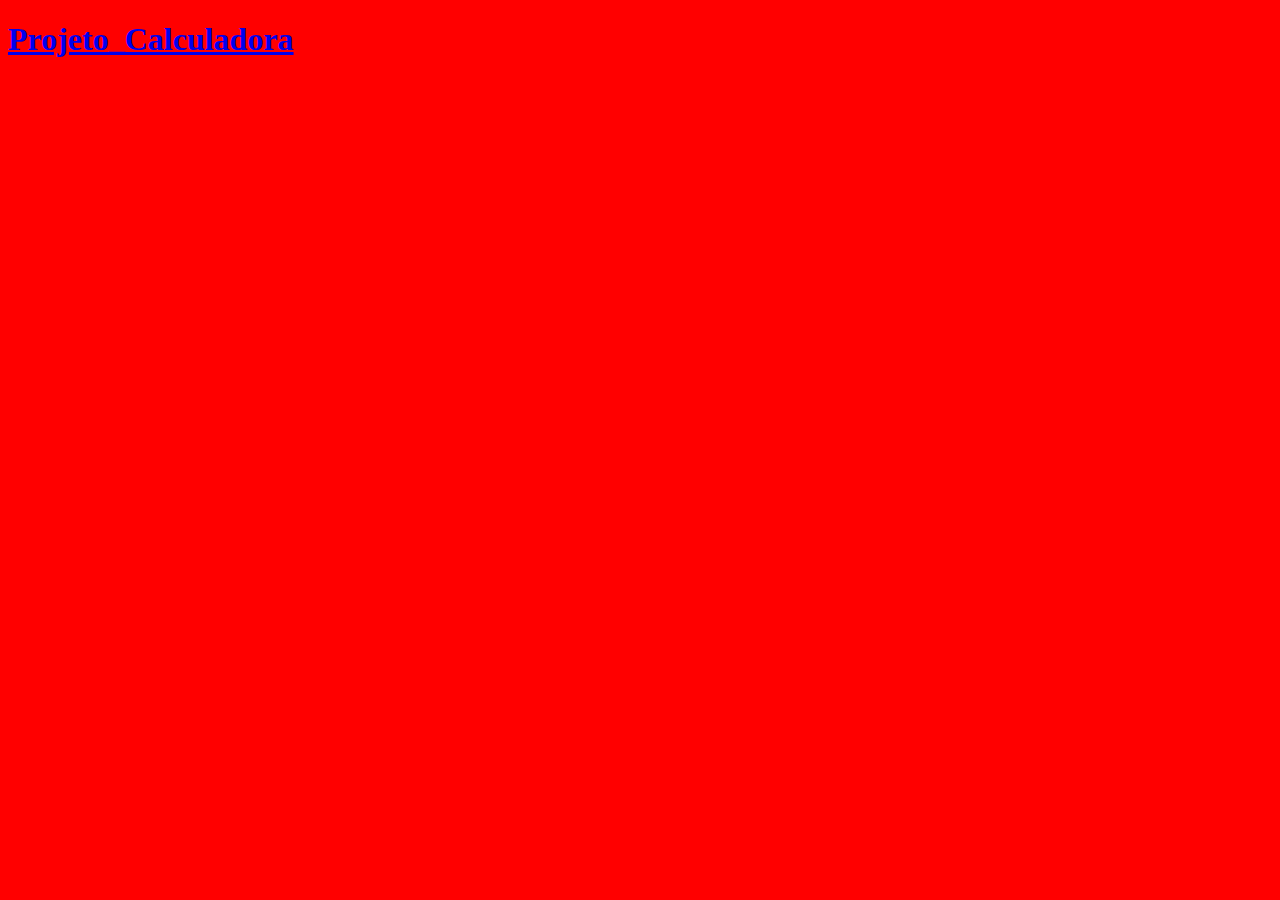
<file: src/main/webapp/index.html>
<!DOCTYPE html>
<html>
    <head>
        <title>Projeto_Calculadora</title>
        <meta charset="UTF-8">
        <link rel="stylesheet" href="resources/css/index.css"/>
    </head>
    <body>
		<div class="index-container">
            <div class="content">
                <a class="back-link" href="/calculadora/login">
                     <h1>Projeto_Calculadora</h1> 
                </a>
            </div>
        </div>
    </body>
</html>
</file>
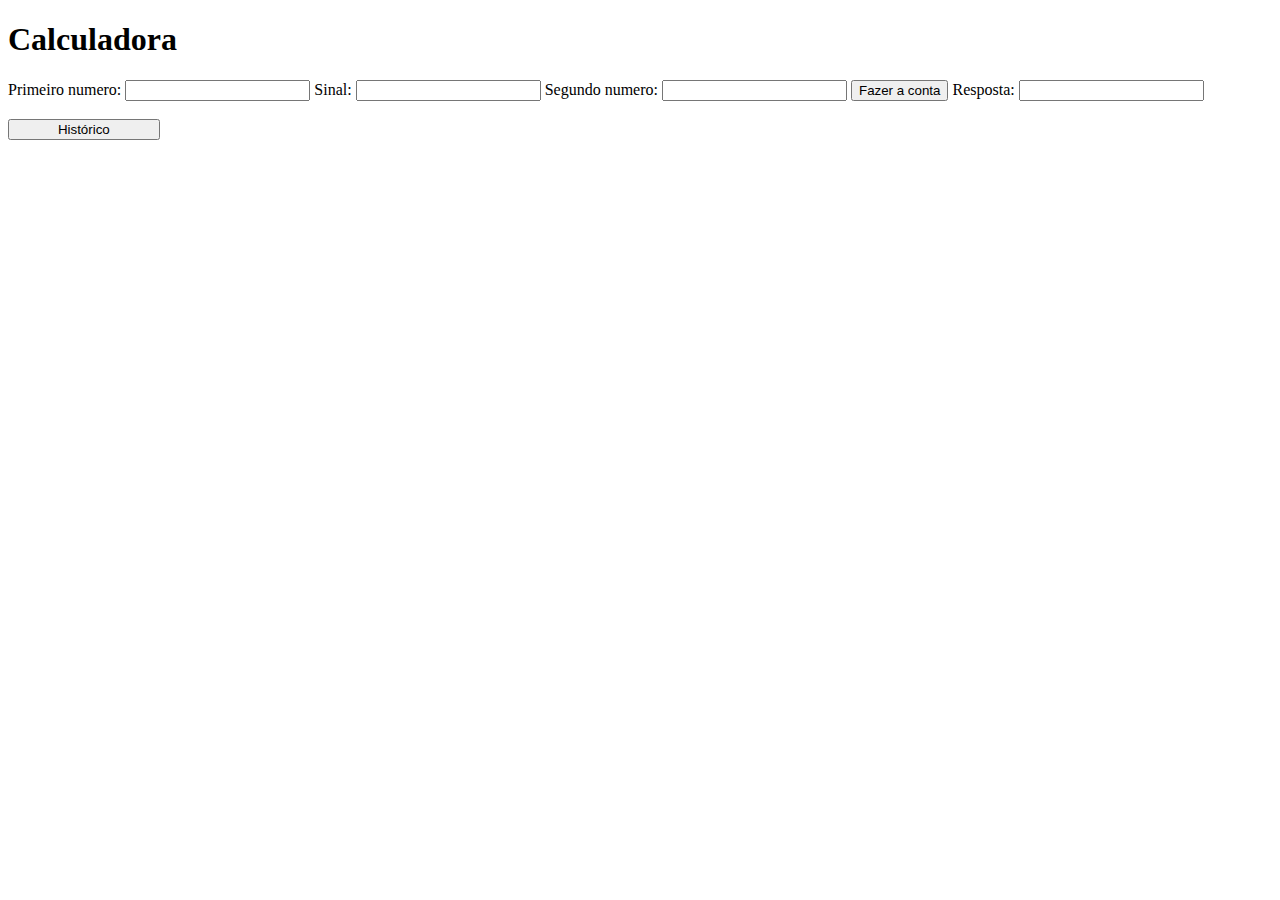
<file: src/main/webapp/calculator.html>
<!DOCTYPE html>

<html>
	<head>

		<meta charset="utf-8">
		<title>Área a calculadora</title>

	</head>

	<body>

		<h1>Calculadora</h1>

		<form>

			Primeiro numero:
			<input type="text" name="numero">

			Sinal:
			<input type="text" name="sinal">

			Segundo numero:
			<input type="text" name="numero">

			<input type="button" value="Fazer a conta">

			Resposta:
			<input type="text" name="Resposta">

		</form>
		<br>
		<a href="history.html"><button style="width: 12%;">Histórico</button></a>

	</body>

</html>
</file>
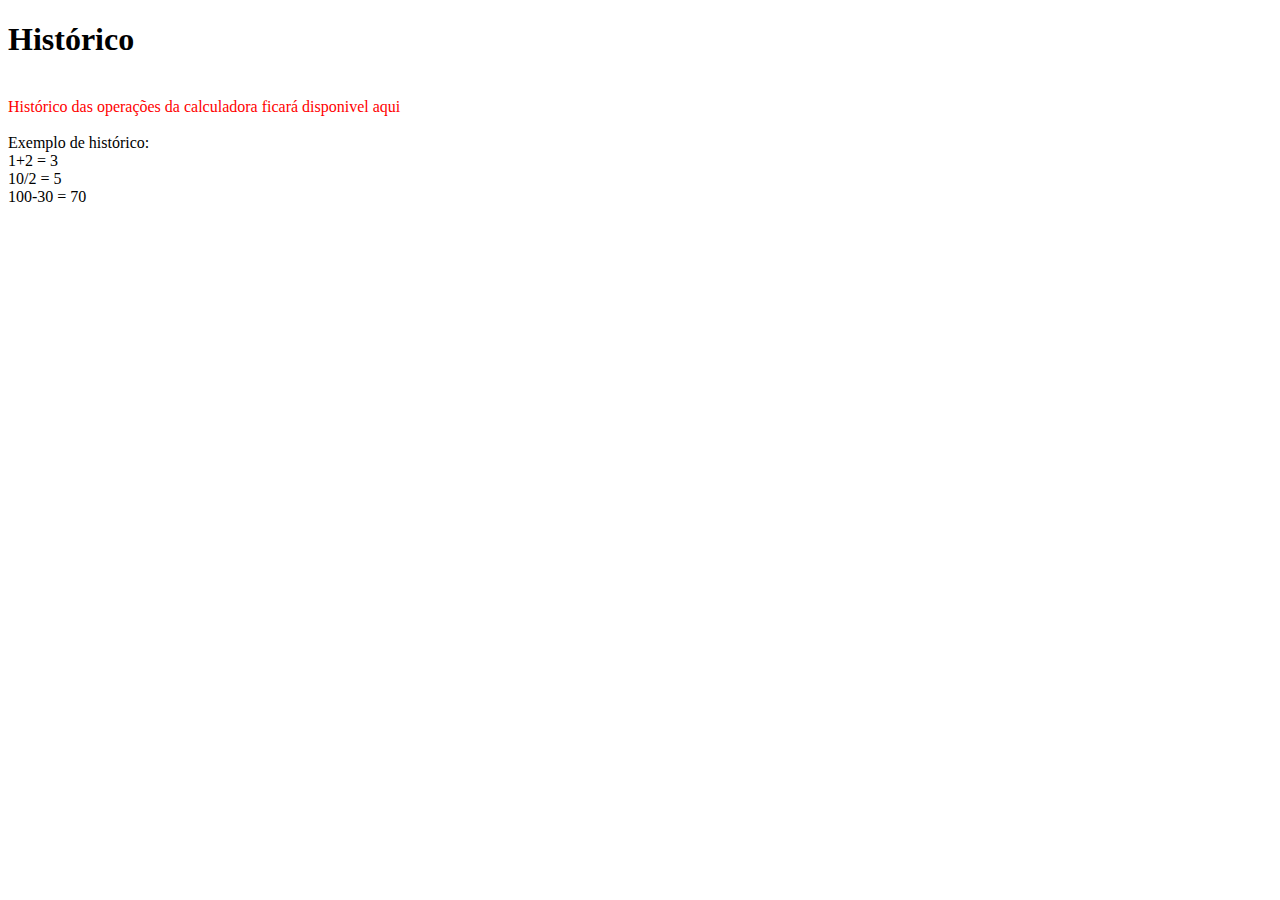
<file: src/main/webapp/history.html>
<!DOCTYPE html>

<html>

	<head>

		<meta charset="utf-8">
		<title>Histórico</title>

	</head>

	<body>

		<h1>Histórico</h1>
	<br>
	<form>
		<font color="red"> Histórico das operações da calculadora ficará disponivel aqui</font><br>
		<br>
		Exemplo de histórico:<br>
		1+2 = 3<br>
		10/2 = 5<br>
		100-30 = 70

	</form>

	</body>

</html>
</file>
<file: src/main/webapp/resources/css/index.css>
body {
  background-color:red;
}
</file>
